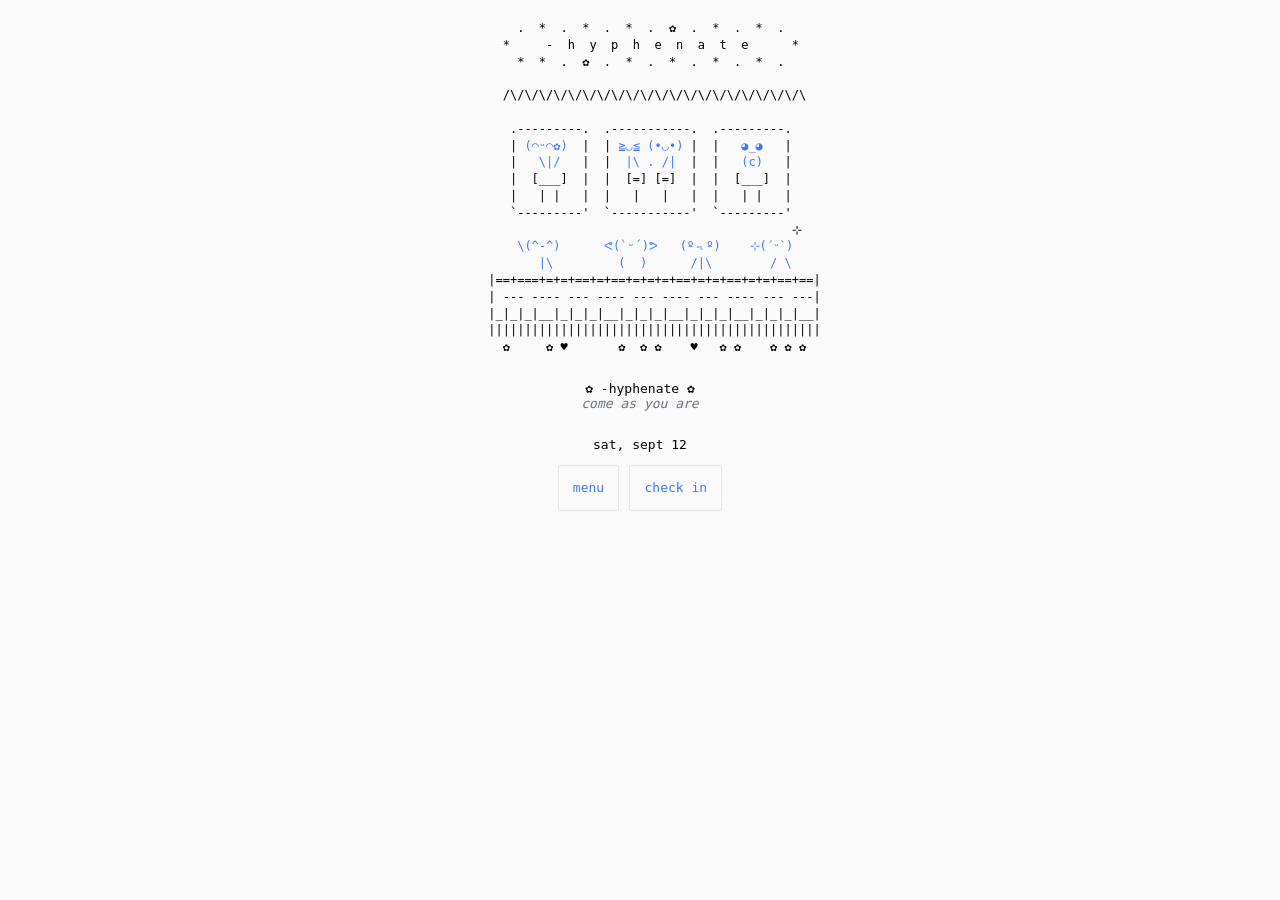
<file: index.html>
<!DOCTYPE html>
<html lang="en">
<head>
    <meta charset="UTF-8" />
    <meta name="viewport" content="width=device-width, initial-scale=1.0" />
    <title>-hyphenate</title>
    <link rel="icon" type="image/png" href="assets/favicon.png" />
    <link rel="preconnect" href="https://fonts.googleapis.com">
    <link rel="preconnect" href="https://fonts.gstatic.com" crossorigin>
    <link href="https://fonts.googleapis.com/css2?family=Noto+Sans+Mono:wdth,wght@62.5..100,100..900&display=swap" rel="stylesheet">
    <link rel="stylesheet" href="css/main.css" />
</head>
<body>
    <!-- stage: scene and story share this space so the menu never moves -->
    <div id="stage">
        <pre id="scene"></pre>

        <!-- story view overlays the scene when active -->
        <div id="story" hidden>
        <pre id="story-art"></pre>
        <p id="story-text"></p>
        <nav class="story-nav">
            <button id="story-back">← back</button>
            <button id="story-return">↩ return to cafe</button>
            <button id="story-next">next →</button>
        </nav>
        </div>
    </div><!-- /#stage -->

    <p>✿ -hyphenate ✿<br><i class="tag">come as you are</i></p>

    <p>sat, sept 12</p>
    <nav class="links">
        <a href="menu.html">menu</a>
        <a href="checkin.html">check in</a>
    </nav>
    <!-- <div>
        <details open>
            <summary>cafe</summary>
            <div class="section-content">
                coffee<br>
                tea<br>
            </div>
        </details>
        <details>
            <summary>flower shop</summary>
            <div class="section-content">
                seasonal bouquets
            </div>
        </details>
        <details>
            <summary>wine bar</summary>
            <div class="section-content">
                whatever we're liking at the moment
            </div>
        </details>
        <details>
            <summary>lounge</summary>
            <div class="section-content">
                and zone out, no judgement<br>
                little tings
            </div>
        </details>
        <details>
            <summary>event space</summary>
            <div class="section-content">
                corporate<br>
                soup night<br>
                singles night<br>
            </div>
        </details>
        <details>
            <summary>fitness studio</summary>
            <div class="section-content">
                loud hiit <br>
                silent yoga
            </div>
        </details>
        <details>
            <summary>anything & everything you want it to be</summary>
            <div class="section-content">
                contact us
            </div>
        </details>
    </div> -->

    <script type="module" src="js/main.js"></script>
</body>
</html>
</file>
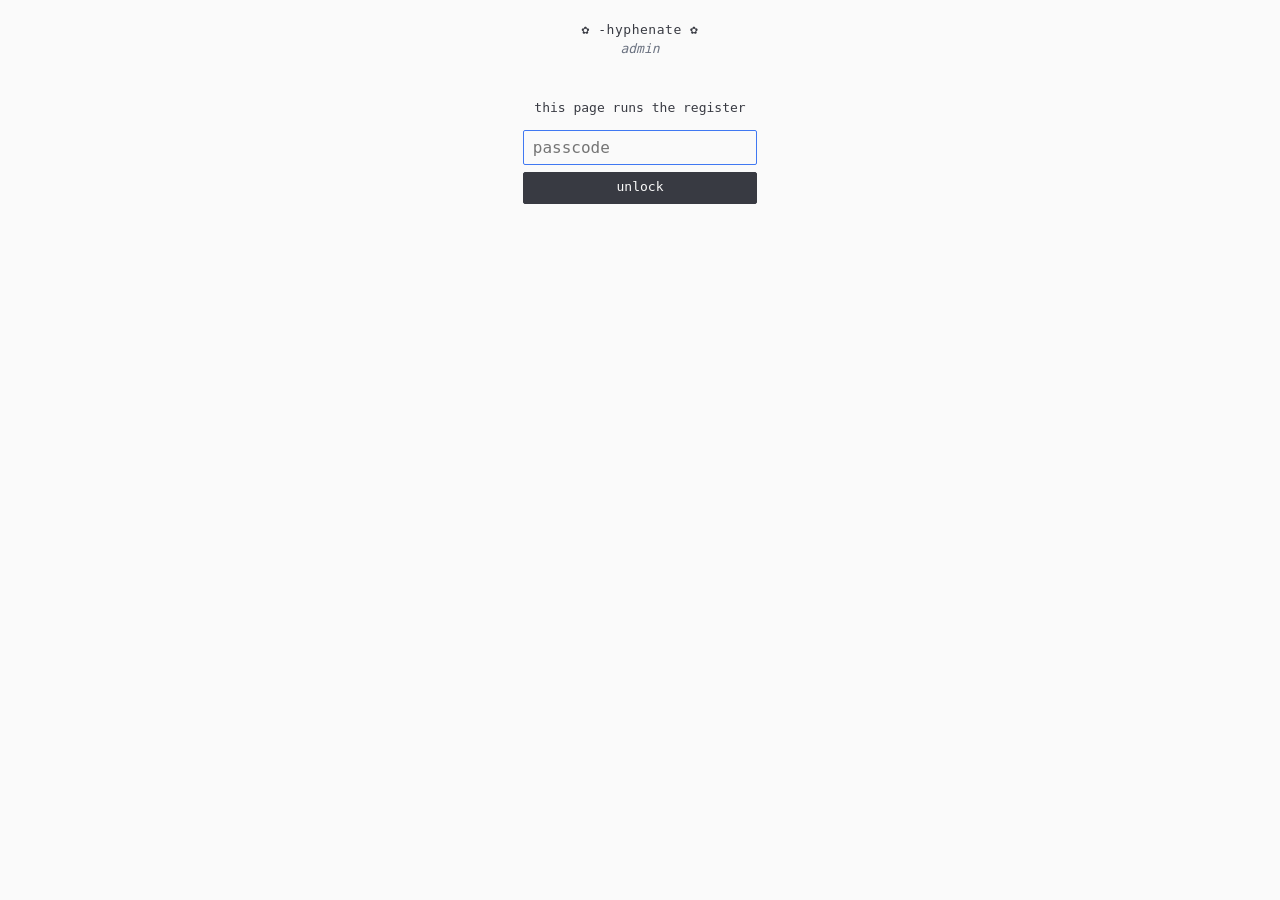
<file: admin.html>
<!DOCTYPE html>
<html lang="en">
<head>
    <meta charset="UTF-8" />
    <meta name="viewport" content="width=device-width, initial-scale=1.0" />
    <title>-hyphenate · admin</title>
    <meta name="robots" content="noindex, nofollow" />
    <link rel="icon" type="image/png" href="assets/favicon.png" />
    <link rel="stylesheet" href="css/popup.css" />
</head>
<body>
    <div class="wrap wrap-wide">
        <header class="masthead no-print">
            <div class="mark">✿ -hyphenate ✿</div>
            <div class="tag">admin</div>
        </header>

        <div id="admin-gate" class="center stack" style="max-width:18em;margin:3em auto">
            <p>this page runs the register</p>
            <form id="admin-gate-form" class="stack">
                <input id="admin-passcode" type="password" inputmode="text" placeholder="passcode" autocomplete="off" />
                <button class="primary" type="submit" style="width:100%">unlock</button>
            </form>
            <p id="admin-gate-error" class="small" style="color:var(--color-red)"></p>
        </div>

        <div id="admin-app" hidden>
            <div id="status-strip" class="status-strip no-print"></div>
            <div id="admin-tabs" class="no-print"></div>
            <div id="admin-panels"></div>
        </div>
    </div>

    <script type="module" src="js/popup/admin.js"></script>
</body>
</html>
</file>
<file: css/main.css>
/* Atom One Light palette */
:root {
    --color-blue:   #4078f2;
    --color-red:    #e45649;
    --color-green:  #50a14f;
    --color-purple: #a626a4;
    --color-orange: #c18401;
    --color-cyan:   #0997b3;
    --color-fg:     #383a42;
    --color-bg:     #fafafa;
    --color-rule:   #e3e5e9;
    --color-muted:  #6b7280;   /* same value the popup sheet uses */
}

body {
    /* font-family: 'Noto Sans Mono', 'Menlo', monospace; */
    font-family: 'Menlo', monospace;
    font-size: small;
    display: flex;
    flex-direction: column;
    align-items: center;
    text-align: center;
}

pre {
    line-height: 1.4;
    text-align: left;
}

details {
    text-align: left;
    margin: 2px 0;
}

summary {
    cursor: pointer;
    list-style: none;
}

summary::-webkit-details-marker {
    display: none;
}

details[open] summary {
    margin-bottom: 4px;
}

summary::after {
    content: ' ▶';
}

details[open] summary::after {
    content: ' ▼';
}

.section-content {
    padding-left: 1em;
}

/* --- figures --- */

.figure {
    cursor: pointer;
    color: var(--color-blue);
}

a {
    color: var(--color-blue);
}

/* The tagline, matching the one on the menu and check-in pages. Worth knowing:
   main.css never sets a body colour, so everything else on this page is the
   browser's default black rather than --color-fg — which is why this line
   needed an explicit grey to match rather than just inheriting one. */
.tag {
    color: var(--color-muted);
    font-style: italic;
}

/* --- the two things you can actually do here --- */

/* Shaped like the availability tags on the menu — hairline box, 2px corner,
   nothing shouting. Two deliberate departures: these sit at the body size
   rather than the tags' smaller one, and they keep the link colour instead of
   the tags' muted grey, because a tag is metadata you glance at and these are
   the only two actions on the page. Grey would read as disabled.

   Built for a thumb, not a cursor. Nearly every guest meets this page on a
   phone, standing in a doorway, so the sizing below is ergonomic rather than
   typographic — which is why it's in px: a tap target shouldn't grow or
   shrink with the type scale. */
.links {
    display: flex;
    flex-wrap: wrap;
    gap: 0.75em;          /* far enough apart that one thumb can't catch both */
    justify-content: center;
    margin: 0 0 1.5em;
}

.links a {
    display: inline-flex;
    align-items: center;
    justify-content: center;
    min-height: 44px;     /* the tap-target floor; 39px was a squeeze */
    padding: 0 1.1em;
    border: 1px solid var(--color-rule);
    border-radius: 2px;
    color: var(--color-blue);
    text-decoration: none;
    white-space: nowrap;

    /* No waiting to see whether the tap was a double-tap-to-zoom. */
    touch-action: manipulation;

    /* iOS paints its own grey box on tap. Keep that feedback — it's the one
       thing guaranteed to fire on touch — but tint it to the link colour
       instead of leaving it grey. */
    -webkit-tap-highlight-color: rgba(64, 120, 242, 0.15);
}

/* Hover is a pointer idea. Leaving it ungated is actively wrong on a phone:
   iOS applies :hover on tap and then *keeps* it until you touch something
   else, so a link a guest already followed sits there still looking hovered. */
@media (hover: hover) {
    .links a:hover { border-color: var(--color-blue); }
}

/* What a guest on a phone actually gets — the press itself. */
.links a:active {
    border-color: var(--color-blue);
    background: rgba(64, 120, 242, 0.08);
}

.links a:focus-visible {
    border-color: var(--color-blue);
    outline: none;
}


/* --- stage: fixed-height anchor so the menu never moves --- */

body {
    background: var(--color-bg);
}

#stage {
    position: relative;
}

/* --- story view --- */

#story {
    position: absolute;
    top: 0;
    left: 0;
    width: 100%;
    min-height: 100%;
    background: var(--color-bg);
    text-align: left;
}

#story-art {
    margin-bottom: 0.5em;
}

#story-text {
    white-space: pre-wrap;
    margin: 0 0 1em 0;
}

.story-nav {
    display: flex;
    gap: 1em;
    justify-content: center;
    margin-bottom: 1.5em;
}

.story-nav button {
    font-family: 'Noto Sans Mono', 'Menlo', monospace;
    font-size: small;
    cursor: pointer;
    background: none;
    border: 1px solid currentColor;
    padding: 2px 8px;
}

.story-nav button:disabled {
    opacity: 0.3;
    cursor: default;
}
</file>
<file: css/popup.css>
/* -------------------------------------------------------------------------
   -hyphenate popup — menu, POS, order tracker, pay screen.
   Same Atom One Light palette and Menlo mono as the concept site; the only
   departure is bigger hit targets on admin, because thumbs are not cursors.
   ------------------------------------------------------------------------- */

:root {
    --color-blue:   #4078f2;
    --color-red:    #e45649;
    --color-green:  #50a14f;
    --color-purple: #a626a4;
    --color-orange: #c18401;
    --color-cyan:   #0997b3;
    --color-fg:     #383a42;
    --color-bg:     #fafafa;
    --color-muted:  #6b7280;   /* was #9199a6 — 2.75:1 on the page ground, under
                                  the 4.5:1 AA floor, while carrying the sync strip,
                                  timestamps and captions. #6b7280 is ~4.8:1. */
    --color-rule:   #e3e5e9;
}

/* -------------------------------------------------------------------------
   WHAT THE COLOURS MEAN — one job each.

     fg      everything you read
     muted   everything secondary
     green   money, and only money
     red     something needs attention
     blue    links, and only links
     cyan    a person's own words — chat, notes, order modifiers
     purple  who is speaking
     orange  a special request

   The palette is Atom One Light, which is a syntax-highlighting theme: these
   colours originally meant "string" and "keyword", not anything about an
   interface. Every one of them will happily take a second job if you let it —
   that is how green ended up meaning both a price and a healthy connection.
   Before colouring something new, check the list above first.
   ------------------------------------------------------------------------- */

* { box-sizing: border-box; }

body {
    font-family: 'Menlo', 'Menlo', monospace;
    font-size: small;
    color: var(--color-fg);
    background: var(--color-bg);
    margin: 0;
    padding: 1.5em 1em 4em;
    line-height: 1.5;
    -webkit-text-size-adjust: 100%;
}

.wrap {
    max-width: 34em;
    margin: 0 auto;
}

.wrap-wide { max-width: 52em; }

a { color: var(--color-blue); }

h1, h2, h3 {
    font-size: small;
    font-weight: 600;
    margin: 0;
}

hr {
    border: 0;
    border-top: 1px solid var(--color-rule);
    margin: 1.25em 0;
}

.muted { color: var(--color-muted); }
.small { font-size: 11px; }
.right { text-align: right; }
.center { text-align: center; }
.stack > * + * { margin-top: 0.5em; }
.row { display: flex; gap: 0.5em; align-items: center; }
.row-between { display: flex; gap: 0.5em; align-items: center; justify-content: space-between; }
.grow { flex: 1; min-width: 0; }
.nowrap { white-space: nowrap; }

/* --- masthead ------------------------------------------------------------ */

.masthead {
    text-align: center;
    margin-bottom: 1.5em;
}

.masthead .mark {
    letter-spacing: 0.04em;
}

.masthead .tag {
    color: var(--color-muted);
    font-style: italic;
}

/* On the guest pages the title links home.

   No min-height here, deliberately. A 44px tap target on a 20px line leaves
   surplus height that pushes the tagline down and reads as a blank line —
   which is exactly the bug this replaced. The link has to measure the same
   as the plain masthead it stands in for, so it takes the height of its own
   text and nothing more. This is a secondary way home rather than a primary
   action, and the cost of missing it is a tap on your own site's title.

   admin.html keeps a plain, unlinked masthead — the register shouldn't have
   a one-tap exit sitting at the top of it mid-order. */
a.mark {
    display: block;
    width: fit-content;      /* the words are the target, not the whitespace */
    margin: 0 auto;
    color: inherit;          /* stays a masthead, not a blue link */
    text-decoration: none;
    touch-action: manipulation;
    -webkit-tap-highlight-color: rgba(64, 120, 242, 0.15);
}

/* Hover stays behind a real pointer — iOS applies it on tap and then keeps it
   until you touch something else. :active is what a thumb actually gets. */
@media (hover: hover) {
    a.mark:hover { color: var(--color-blue); }
}

a.mark:active { color: var(--color-blue); }

a.mark:focus-visible {
    outline: 1px solid var(--color-blue);
    outline-offset: 2px;
}

/* --- buttons ------------------------------------------------------------- */

button {
    font-family: inherit;
    font-size: small;
    color: inherit;
    background: none;
    border: 1px solid var(--color-rule);
    padding: 0.5em 0.85em;
    cursor: pointer;
    border-radius: 2px;
    line-height: 1.3;
}

button:hover:not(:disabled) { border-color: var(--color-fg); }
button:disabled { opacity: 0.35; cursor: default; }

button.primary {
    border-color: var(--color-fg);
    background: var(--color-fg);
    color: var(--color-bg);
}

button.danger { color: var(--color-red); border-color: var(--color-rule); }
button.danger:hover:not(:disabled) { border-color: var(--color-red); }
button.ghost { border-color: transparent; padding: 0.25em 0.4em; }
button.ghost:hover:not(:disabled) { border-color: var(--color-rule); }
button.tiny { padding: 0.15em 0.45em; font-size: 11px; }

/* -------------------------------------------------------------------------
   THE TYPE SCALE — three sizes, and each one means something.

     16px  you type in it     form fields, the buttons sitting among them,
                               and the close-up (the enlarged figure in a
                               guest's sheet — used to be its own 20px size,
                               dropped for feeling larger than it needed to)
     13px  you read it        the base: body, buttons, names, prices, messages
     11px  you glance at it   time, sync status, form hints, badges, captions

   Anything that needs to be bigger or smaller than its neighbours almost
   always wants padding, weight or colour instead — reach for those before
   adding a fourth size.
   ------------------------------------------------------------------------- */

input, select, textarea {
    font-family: inherit;
    /* 16px, not "small" (~13px) — iOS Safari auto-zooms the whole page on
       focus of any text field under 16px, which gets old fast on a POS
       used all day on an iPad. */
    font-size: 16px;
    color: inherit;
    background: var(--color-bg);
    border: 1px solid var(--color-rule);
    padding: 0.45em 0.55em;
    border-radius: 2px;
    width: 100%;
}

input:focus, select:focus, textarea:focus {
    outline: none;
    border-color: var(--color-blue);
}

label.field { display: block; }
label.field > span { display: block; color: var(--color-muted); font-size: 11px; }

/* --- public menu --------------------------------------------------------- */

.menu-section + .menu-section { margin-top: 1.75em; }

.menu-section > h2 {
    color: var(--color-fg);
    margin-bottom: 0.6em;
}
.menu-section > h2::before { content: '♥ '; color: var(--color-fg); }

.menu-item + .menu-item { margin-top: 0.9em; }

.menu-item .line {
    display: flex;
    align-items: baseline;
    gap: 0.5em;
}

.menu-item .leader {
    flex: 1;
    border-bottom: 1px dotted var(--color-rule);
    transform: translateY(-0.25em);
}

.menu-item .price { color: var(--color-green); }
.menu-item .description {
    color: var(--color-muted);
    /* Keeps a wrapped line from running out to the same right edge the
       price sits flush against above it — without this a line break could
       land directly under the price's $, reading as if it belonged to it. */
    margin-right: 3em;
}

.menu-item.sold-out .name,
.menu-item.sold-out .price { text-decoration: line-through; }
.menu-item.sold-out { opacity: 0.55; }

.badge {
    display: inline-block;
    font-size: 11px;
    border: 1px solid var(--color-rule);
    border-radius: 2px;
    padding: 0 0.35em;
    color: var(--color-muted);
    white-space: nowrap;
}

/* --- tabs ---------------------------------------------------------------- */

.tabs {
    display: flex;
    gap: 0.25em;
    border-bottom: 1px solid var(--color-rule);
    margin-bottom: 1.25em;
    overflow-x: auto;
}

.tabs button {
    border: 0;
    border-bottom: 2px solid transparent;
    border-radius: 0;
    padding: 0.5em 0.75em;
    color: var(--color-muted);
    white-space: nowrap;
}
.tabs button[aria-selected='true'] {
    color: var(--color-fg);
    border-bottom-color: var(--color-fg);
}

/* --- POS ----------------------------------------------------------------- */

.pos-grid {
    display: grid;
    grid-template-columns: repeat(auto-fill, minmax(9.5em, 1fr));
    gap: 0.4em;
    margin-bottom: 0.5em;
}

.pos-tile {
    text-align: left;
    padding: 0.6em;
    min-height: 4.25em;
    display: flex;
    flex-direction: column;
    justify-content: space-between;
    gap: 0.3em;
}
.pos-tile .t-name { line-height: 1.25; }
.pos-tile .t-price { color: var(--color-green); }   /* base — a price reads the same here as on the menu */
.pos-tile[data-sold-out='true'] { opacity: 0.4; }

.cart-line { padding: 0.5em 0; border-top: 1px dotted var(--color-rule); }
.cart-line .mods { color: var(--color-cyan); font-size: 11px; }
.cart-line .lnote { color: var(--color-orange); font-size: 11px; font-style: italic; }

.qty { display: inline-flex; align-items: center; gap: 0.35em; }
.qty button { width: 2em; padding: 0.15em 0; text-align: center; }

.totals { border-top: 1px solid var(--color-fg); padding-top: 0.5em; margin-top: 0.5em; }
.totals .grand { font-weight: 600; }

/* --- order tracker ------------------------------------------------------- */

.ticket {
    border: 1px solid var(--color-rule);
    border-left: 3px solid var(--color-rule);
    border-radius: 2px;
    padding: 0.6em 0.75em;
    margin-bottom: 0.5em;
}
.ticket[data-status='queued'] { border-left-color: var(--color-orange); }
.ticket[data-status='ready']  { border-left-color: var(--color-green); }
.ticket[data-status='done']   { border-left-color: var(--color-rule); opacity: 0.6; }
/* .ticket .num is deliberately uncoloured — it inherits ink. The leading "#"
   already marks it as an order number, and purple now means "who is speaking". */
.ticket .who { font-weight: 600; }
.ticket ul { margin: 0.4em 0; padding-left: 1.1em; }
.ticket li { margin: 0.15em 0; }
.ticket .unpaid { color: var(--color-red); }
.ticket .paid { color: var(--color-green); }

.stale { color: var(--color-red); }

/* --- modal --------------------------------------------------------------- */

.modal-backdrop {
    position: fixed;
    inset: 0;
    background: rgba(56, 58, 66, 0.35);
    display: flex;
    align-items: center;
    justify-content: center;
    padding: 1em;
    z-index: 10;
}

.modal {
    background: var(--color-bg);
    border: 1px solid var(--color-fg);
    border-radius: 2px;
    padding: 1em;
    max-width: 26em;
    width: 100%;
    max-height: 85vh;
    overflow-y: auto;
}

/* --- QR / pay ------------------------------------------------------------ */

.qr {
    display: inline-block;
    padding: 0.75em;
    background: #fff;
    border: 1px solid var(--color-rule);
    line-height: 0;
}
.qr svg { display: block; width: 100%; height: auto; max-width: 15em; }

/* Belongs to the payment-confirmation screen that is commented out in pos.js,
   so this never renders. Left with the rest of that feature rather than
   deleted — but note it was the largest size in the file, which made the
   scale look wider than it really is.

.amount-due {
    font-size: 2.25em;
    line-height: 1.1;
    color: var(--color-green);
}
*/

.mod-toggle {
    display: inline-block;
    border: 1px solid var(--color-rule);
    border-radius: 2px;
    padding: 0.35em 0.6em;
    cursor: pointer;
    margin: 0 0.3em 0.3em 0;
}
.mod-toggle input { width: auto; margin-right: 0.4em; }
.mod-toggle:has(input:checked) { border-color: var(--color-fg); }

/* --- status strip -------------------------------------------------------- */

.status-strip {
    font-size: 11px;
    color: var(--color-muted);
    text-align: center;
    margin-bottom: 1em;
}
/* The dot only shouts when something is actually wrong. "synced live" and
   "this device only" both read muted — the label beside the dot already
   spells out which — so green stays money and orange stays a request. */
.status-strip .dot { color: var(--color-muted); }
.status-strip .dot.degraded { color: var(--color-red); }

table.report { width: 100%; border-collapse: collapse; }
table.report th, table.report td {
    text-align: left;
    padding: 0.3em 0.5em 0.3em 0;
    border-bottom: 1px dotted var(--color-rule);
}
table.report td.n, table.report th.n { text-align: right; }

@media print {
    body { padding: 0; }
    .no-print { display: none !important; }
}

/* --- check in / the room -------------------------------------------------- */

.door { max-width: 18em; margin: 3em auto; }

/* Poses are <pre>, so the block centres as a unit while the text inside stays
   left-aligned. That matters: the waving figure raises its arm by shifting the
   face one column, and centring each line on its own would undo it. */
.g-pose {
    display: inline-block;
    margin: 0;
    text-align: left;
    font-family: inherit;
    line-height: 1.2;
    white-space: pre;
}
.g-pose.big { font-size: 16px; }

.g-emoji { line-height: 1.2; min-height: 1.2em; }
.g-emoji.big { font-size: 16px; }

/* --- picking an activity -------------------------------------------------- */

.activity-grid {
    display: grid;
    grid-template-columns: repeat(auto-fill, minmax(8.5em, 1fr));
    gap: 0.4em;
}

.activity-tile {
    display: flex;
    flex-direction: column;
    align-items: center;
    justify-content: flex-start;
    gap: 0.35em;
    padding: 0.7em 0.4em;
    min-height: 6em;
    text-align: center;
}
.activity-tile .a-label { line-height: 1.3; }   /* base — it is the button's label */
.activity-tile[aria-pressed='true'] { border-color: var(--color-fg); }

/* --- flair ---------------------------------------------------------------- */

.emoji-row { display: flex; flex-wrap: wrap; gap: 0.3em; margin-top: 0.25em; }

.emoji-opt {
    width: 2.4em;
    height: 2.4em;
    padding: 0;
    text-align: center;
    font-size: 16px;   /* matches the name field above it, not a size of its own */
    line-height: 1;
}
.emoji-opt[aria-pressed='true'] { border-color: var(--color-fg); background: var(--color-rule); }

/* --- the room ------------------------------------------------------------- */

/* Pulled out past the body's 1em side padding so the ceiling and floor meet
   the edges of the screen. Deliberately -1em rather than a 100vw full-bleed:
   vw units include the scrollbar, which is exactly how a page ends up with a
   horizontal scrollbar it didn't ask for. This cancels a known padding
   instead, so it can't overshoot. The long tiled lines inside overflow this
   box and are clipped by the rule below — that's what fills the width. */
.room-banner, .room-floor {
    margin: 0 -1em;
    text-align: center;
    color: var(--color-muted);
    font-family: inherit;
    line-height: 1.2;
    overflow: hidden;
}
.room-banner { margin-bottom: 0.75em; }
.room-floor { margin-top: 0.25em; margin-bottom: 0.75em; color: var(--color-fg); }

.room-grid {
    display: grid;
    grid-template-columns: repeat(auto-fill, minmax(8em, 1fr));
    gap: 0.5em 0.3em;
    align-items: end;
}

.guest {
    display: flex;
    flex-direction: column;
    align-items: center;
    justify-content: flex-end;
    gap: 0.15em;
    padding: 0.5em 0.3em;
    min-height: 7em;
    border-color: transparent;
    text-align: center;
}
.guest:hover:not(:disabled) { border-color: var(--color-rule); }
.guest[data-me='true'] { border-color: var(--color-rule); background: rgba(64, 120, 242, 0.05); }
.guest[data-stale='true'] { opacity: 0.45; }

/* One line, always — trimmed with an ellipsis rather than wrapped.

   This used to reserve two lines instead, so that a name long enough to wrap
   didn't lift its figure above the rest of the row (cells are bottom-aligned,
   so everything below the figure pushes it up). But almost every name is one
   line, and the reserved second line showed as a gap between the name and the
   activity under it.

   Holding every name to a single line settles both: no gap, and the figures
   still stand on one floor. A name too long for its column is cut short here
   and shown in full when you tap the figure. */
.guest .g-name {                    /* base — the most important text in the room */
    line-height: 1.25;
    max-width: 100%;
    white-space: nowrap;
    overflow: hidden;
    text-overflow: ellipsis;
}
/* Deliberately not blue: blue is the link colour everywhere else, and colouring
   a name with it suggests the name is clickable when the whole cell is. Your
   own cell already announces itself with a border, a tinted fill and "(you)". */
/* Same two-line reservation as .g-name above, and for the same reason. */
.guest .g-act {
    font-size: 11px;
    line-height: 1.2;
    min-height: 2.4em;
    overflow-wrap: anywhere;
}

/* The note rides above the figure like a little speech bubble. Clamped to two
   lines so one chatty guest can't stretch every cell in their row. */
.guest .g-note {
    line-height: 1.25;
    color: var(--color-cyan);
    border: 1px solid var(--color-rule);
    border-radius: 2px;
    padding: 0.15em 0.3em;
    margin-bottom: 0.15em;
    display: -webkit-box;
    -webkit-line-clamp: 2;
    -webkit-box-orient: vertical;
    overflow: hidden;
    overflow-wrap: anywhere;
}

.guest.preview { border-color: var(--color-rule); min-height: 0; display: inline-flex; }

/* --- the guest sheet ------------------------------------------------------ */

.g-said { color: var(--color-cyan); font-style: italic; overflow-wrap: anywhere; }

.sheet-actions { display: flex; flex-direction: column; gap: 0.4em; }
.sheet-actions button { width: 100%; }

/* --- what's happening ----------------------------------------------------- */

.log-line { line-height: 1.4; overflow-wrap: anywhere; }
.log-line .who { color: var(--color-purple); }
.log-line .said { color: var(--color-cyan); }

/* The composer sits above the log, with the newest message directly beneath
   it. align-items:stretch so the button matches the input's height rather
   than the two disagreeing by a pixel at 16px type. */
.composer {
    display: flex;
    align-items: stretch;
    gap: 0.4em;
    margin-top: 0.75em;
}
.composer .say-input { flex: 1; min-width: 0; }
.composer button { white-space: nowrap; }
</file>
